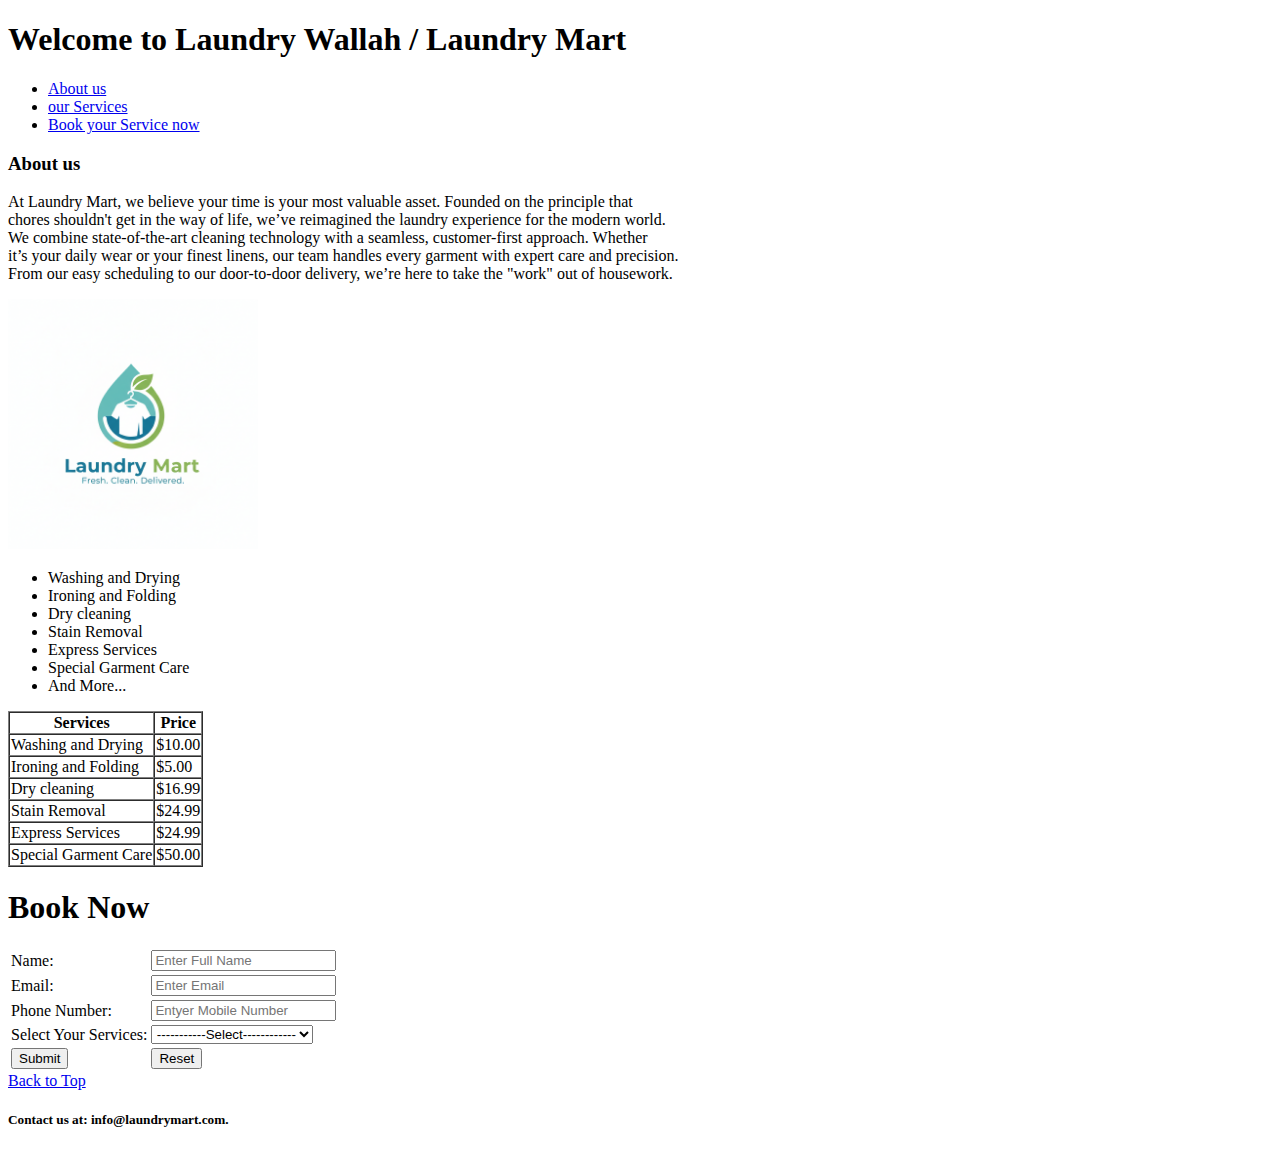
<file: Project 1/index.html>
<!DOCTYPE html>
<html lang="en">
<head>
    <meta charset="UTF-8">
    <meta name="viewport" content="width=device-width, initial-scale=1.0">
    <title>Laundry Mart</title>
</head>
<body>
    <h1 id="head">Welcome to Laundry Wallah / Laundry Mart</h1>
    <ul>
        <li><a href="#au">About us</a></li>
        <li><a href="#ser">our Services</a></li>
        <li><a href="#book">Book your Service now</a></li>
    </ul>
    <h3 id="au">About us</h3>
    <p>At Laundry Mart, we believe your time is your most valuable asset. Founded on the principle that <br> chores shouldn't get in the way of life, we’ve reimagined the laundry experience for the modern world.<br>We combine state-of-the-art cleaning technology with a seamless, customer-first approach. Whether <br> it’s your daily wear or your finest linens, our team handles every garment with expert care and precision.<br> From our easy scheduling to our door-to-door delivery, we’re here to take the "work" out of housework.</p>
    <img src="Laundry-Mart.png" height="250px" alt="Laundry Mart"><br>
    <ul id="ser">
        <li>Washing and Drying</li>
        <li>Ironing and Folding</li>
        <li>Dry cleaning</li>
        <li>Stain Removal</li>
        <li>Express Services</li>
        <li>Special Garment Care</li>
        <li>And More...</li>
    </ul>
    <table border="1" cellspacing="0">
        <tr>
            <th>Services</th>
            <th>Price</th>
        </tr>
        <tr>
            <td>Washing and Drying</td>
            <td>$10.00</td>
        </tr>
        <tr>
            <td>Ironing and Folding</td>
            <td>$5.00</td>
        </tr>
        <tr>
            <td>Dry cleaning</td>
            <td>$16.99</td>
        </tr>
        <tr>
            <td>Stain Removal</td>
            <td>$24.99</td>
        </tr>
        <tr>
            <td>Express Services</td>
            <td>$24.99</td>
        </tr>
        <tr>
            <td>Special Garment Care</td>
            <td>$50.00</td>
        </tr>
    </table>

    <h1 id="book">Book Now</h1>
    <table>
        <form action="#" method="post">
        <tr>
            <td><label for="name">Name: </label></td>
            <td><input type="text" id="name" placeholder="Enter Full Name" required></td>
        </tr>
        <tr>
            <td><label for="email">Email: </label></td>
            <td><input type="email" id="email" placeholder="Enter Email" required></td>
        </tr>
        <tr>
            <td><label for="number">Phone Number: </label></td>
            <td><input type="number" id="number" placeholder="Entyer Mobile Number" required></td>
        </tr>
        <tr>
            <td><label for="services">Select Your Services: </label></td>
            <td>
                <select name="services" id="work">
                    <option value="null" style="text-align: center;">-----------Select------------</option>
                    <option value="w&d">Washing and Drying</option>
                    <option value="if">Ironing and Folding</option>
                    <option value="dc">Dry cleaning</option>
                    <option value="sr">Stain Removal</option>
                    <option value="es">Express Services</option>
                    <option value="sgc">Special Garment Care</option>
                </select>
            </td>
        </tr>
        <tr>
            <td><input type="submit"></td>
            <td><input type="reset" name="" id=""></td>
        </tr>
        </form>
    </table>
    <a href="#head">Back to Top</a>
    <footer>
        <h5>Contact us at: info@laundrymart.com.</h5>
    </footer>
</body>
</html>
</file>
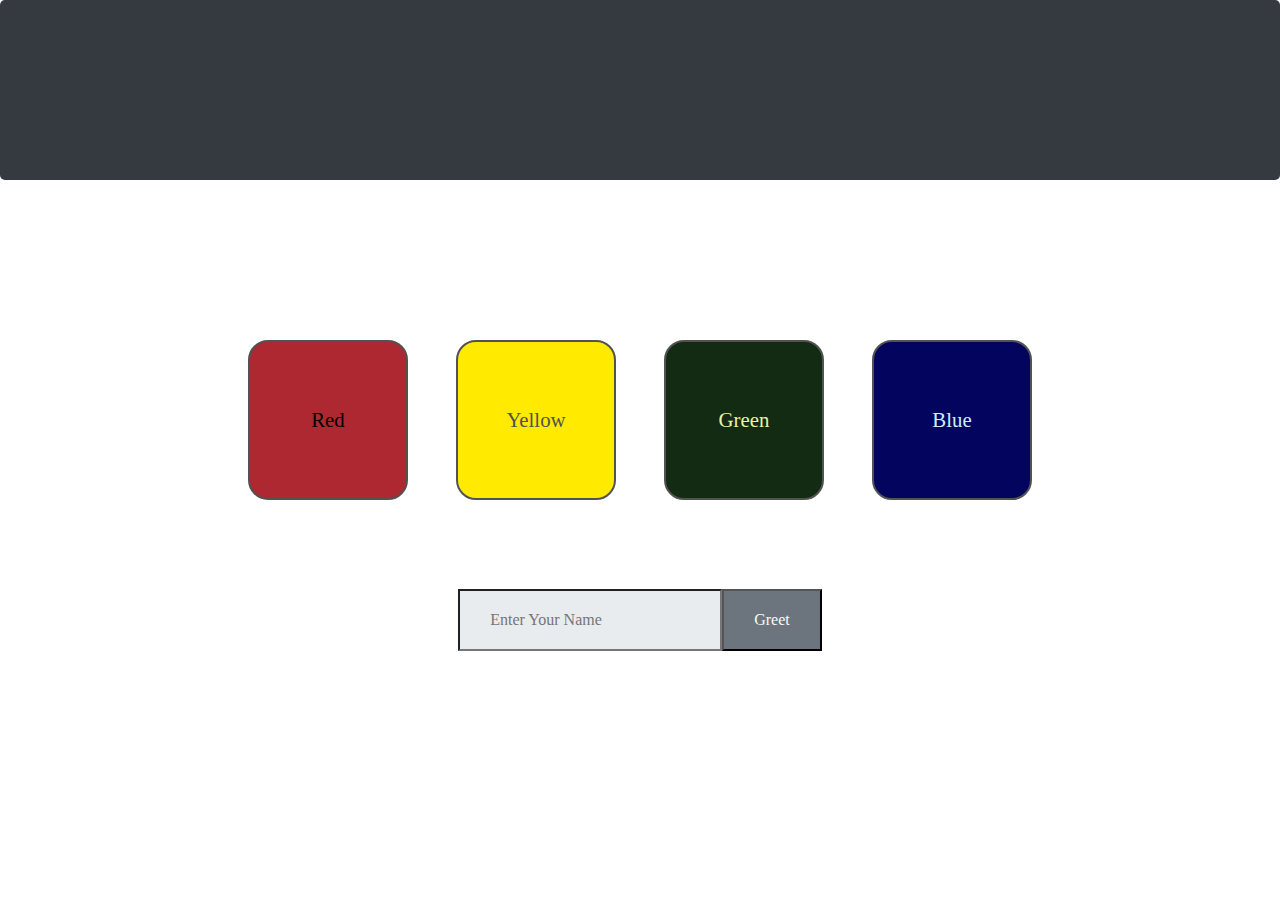
<file: Project-3/index.html>
<!DOCTYPE html>
<html lang="en">
<head>
    <meta charset="UTF-8">
    <meta name="viewport" content="width=device-width, initial-scale=1.0">
    <title>Project-3</title>
    <link rel="shortcut icon" href="images/Image-1.png">
    <link rel="stylesheet" href="style.css">
</head>
<body>
    <header>
        <div id="head" class="head">
            <p id="greet"></p>
        </div>
    </header>
    <main>
        <div class="container">
            <div class="box" id="red">Red</div>
            <div class="box" id="yellow">Yellow</div>
            <div class="box" id="green">Green</div>
            <div class="box" id="blue">Blue</div>
        </div>
        <div class="in">
                <input type="text" id="text" class="intext" placeholder="Enter Your Name" required>
                <button id="btn" class="btn">Greet</button>
        </div>
    </main>
    <script src="script.js"></script>
</body>
</html>
</file>
<file: Project-3/style.css>
*{
    padding: 0;
    margin: 0;
    box-sizing: border-box;
}
header{
    height: 20dvh;
    width: 100%;
    display: flex;
    align-items: center;
    justify-content: center;
    background-color: #343a40;
    border-radius: 5px;
}
#greet{
    font-size: 3rem;
    color: aliceblue;
}
main{
    height: 80dvh;
    width: 100%;
    display: flex;
    flex-direction: column;
    align-items: center;
    justify-content: center;
    line-height: 10;
}
.container{
    
    display: flex;
    column-gap: 3rem;
}
.box{
    height: 10rem;
    width: 10rem;
    font-family: cursive;
    font-size: 1.3rem;
    display: flex;
    align-items: center;
    justify-content: center;
    border-radius: 20px;
    border: 2px solid #525252;
}
#red{
    background-color: #ad2831;
}
#yellow{
    background-color: #FFEA00;
    color: #525252;
}
#green{
    background-color: #132A13;
    color: #ECF39E;
}
#blue{
    background-color: #03045E;
    color: #CAF0F8;
}
.intext{
    padding: 20px 30px;
    font-size: 1rem;
    font-family: cursive;
    background-color: #e9ecef;
    transition: .2s ease;
}
.intext:hover{
    background-color: #ced4da;
    border: 2px solid #212529;
    border-radius: 5px;
}
.in{
    height: 15rem;
    display: flex;
    align-items: center;
    justify-content: center;
    column-gap: 0;
    box-sizing: border-box;
}
.btn{
    padding: 20px 30px;
    font-family: cursive;
    font-size: 1rem;
    background-color: #6c757d;
    color: #f8f9fa;
    transition: 0.2s ease;
}
.btn:hover{
    background-color: #495057;
    border: 2px solid #212529;
    border-radius: 5px;
    color: #dee2e6;
}
</file>
